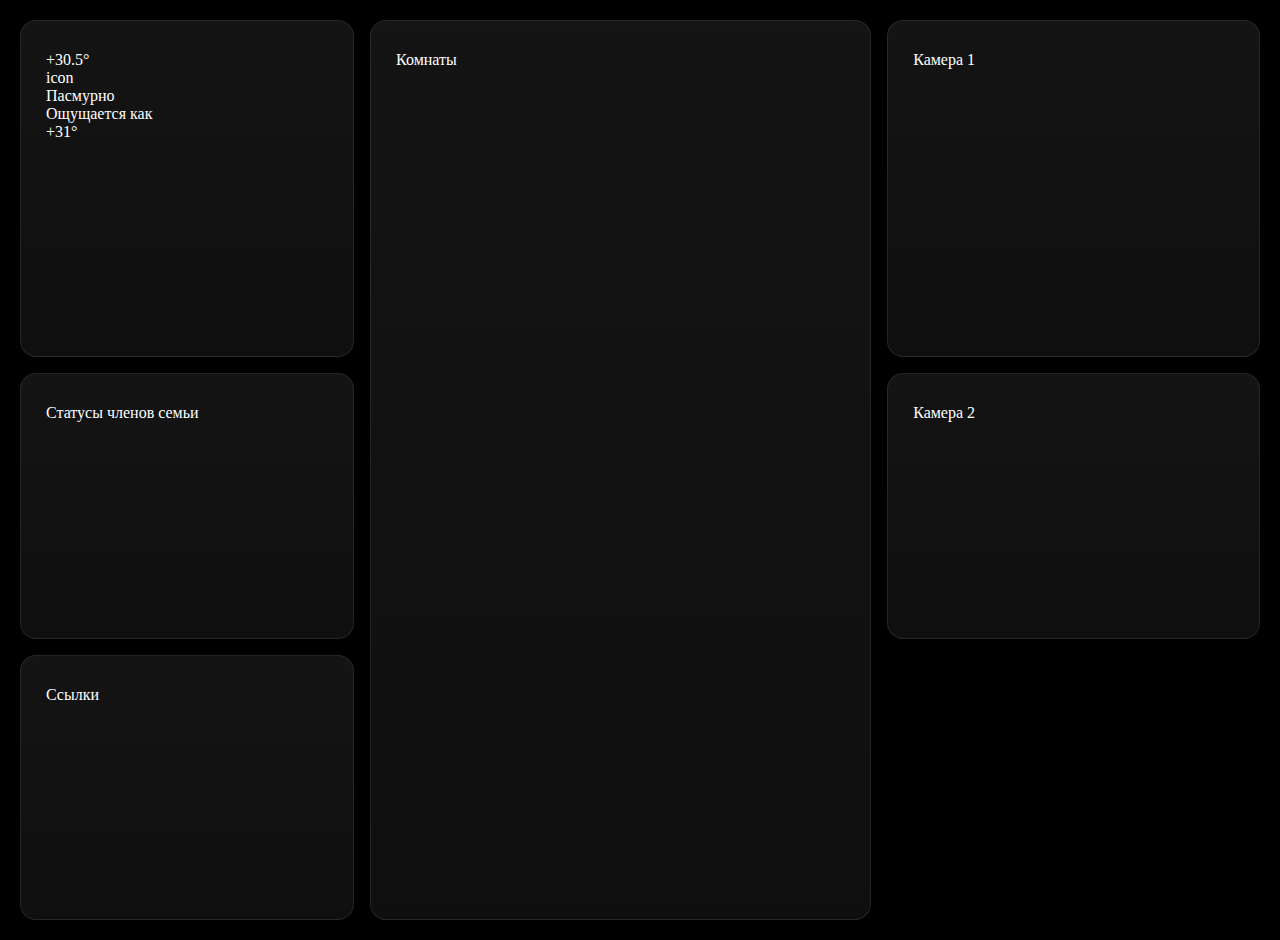
<file: dist/index.html>
<!DOCTYPE html>
<html lang="en" >
<head>
  <meta charset="UTF-8">
  <title>CodePen - Bento grid</title>
  <link rel="stylesheet" href="./style.css">

</head>
<body>
<!-- partial:index.partial.html -->
<div class="grid">
  <div class="grid-item item-1 w300">
    <div class="temp_value">+30.5</div>
    <div class="temp_info">
      <div class="temp_icon">icon</div>
      <div class="temp_feelings">
        <div class="temp_condition">Пасмурно</div>
        <div class="temp_fact">
          <div class="fact_label">Ощущается как </div>
          <div class="fact_temp">+31</div>
        </div>
      </div>
    </div>
  </div>
  <div class="grid-item item-2 w300">Статусы членов семьи</div>
  <div class="grid-item item-3 w300">Ссылки</div>
  <div class="grid-item item-4">Комнаты</div>
  <div class="grid-item item-5">Камера 1</div>
  <div class="grid-item item-6">Камера 2</div>
</div>
<!-- partial -->
  
</body>
</html>
</file>
<file: dist/style.css>
@charset "UTF-8";
body {
  margin: 0;
  padding: 20px;
  background-color: #000;
  color: white;
}

.grid {
  position: relative;
  display: grid;
  grid-column-gap: 1rem;
  grid-row-gap: 1rem;
  grid-template-rows: repeat(3, auto);
  grid-template-columns: repeat(6, auto);
  grid-auto-columns: 1fr;
  grid-auto-rows: 1fr;
  width: 100%;
  height: 100vh;
}

.grid-item {
  border-radius: 1rem;
  padding: 30px 25px;
  border: 1px solid rgba(91, 91, 91, 0.3);
  background: linear-gradient(180deg, #141414 0%, #0F0F0F 100%);
  box-shadow: 0px 8px 16px 0px rgba(0, 0, 0, 0.08), 0px 0px 4px 0px rgba(0, 0, 0, 0.04);
}
.grid-item.item-1 {
  grid-area: 1/1/2/2;
  display: flex;
  flex-direction: column;
}
.grid-item.item-2 {
  grid-area: 2/1/3/2;
}
.grid-item.item-3 {
  grid-area: 3/1/4/2;
}
.grid-item.item-4 {
  grid-area: 1/2/4/5;
}
.grid-item.item-5 {
  grid-area: 1/5/2/7;
}
.grid-item.item-6 {
  grid-area: 2/5/2/7;
}

.temp_value:after {
  content: "°";
  font-weight: 500;
}

.fact_temp:after {
  content: "°";
  font-weight: 500;
}
</file>
